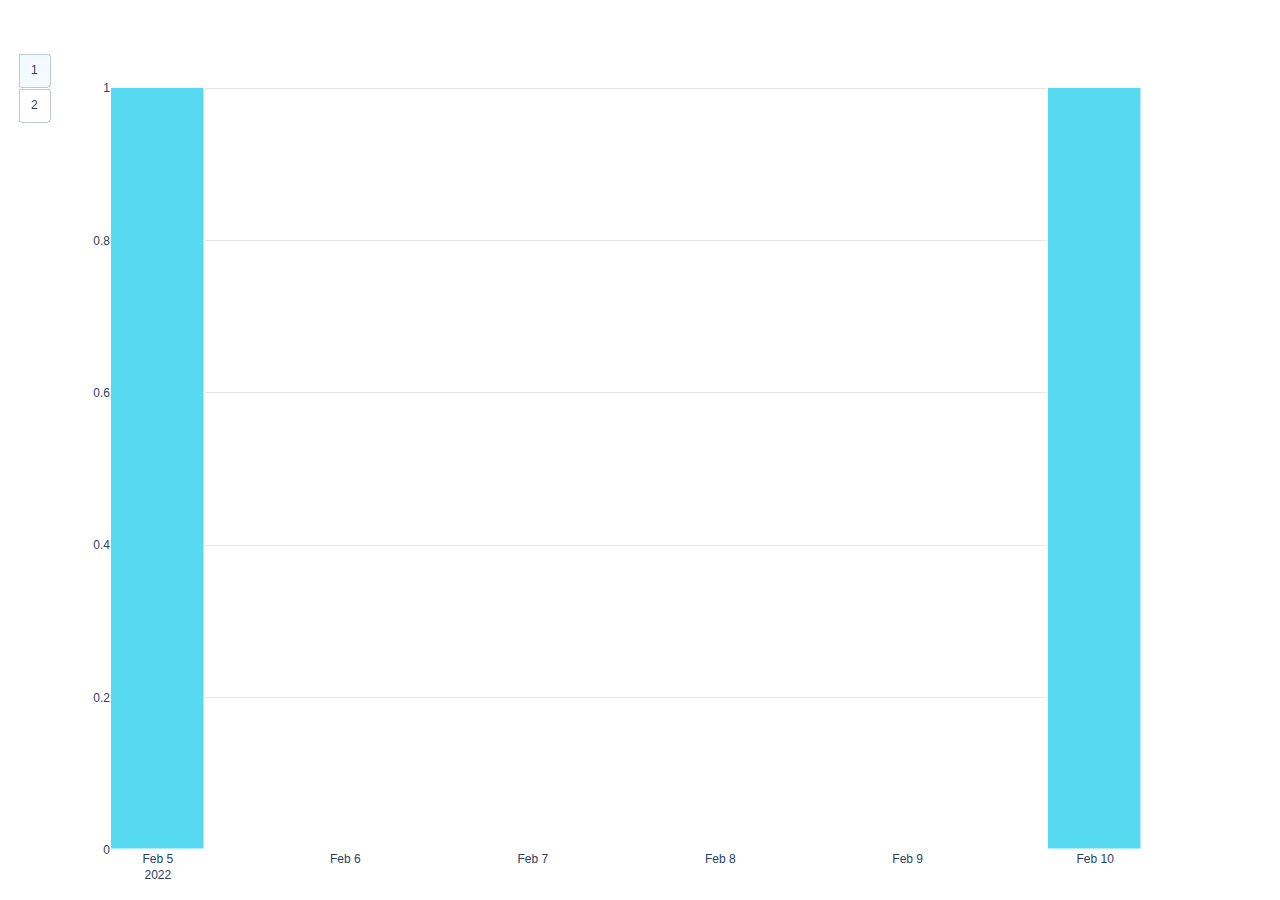
<file: application/static/file.html>
<script src="https://cdn.plot.ly/plotly-latest.min.js"></script>
<html>
<head><meta charset="utf-8" /></head>
<body>
    <div>                            <div id="8e9b0b41-11de-4ac3-bd7f-823561971f79" class="plotly-graph-div" style="height:100%; width:100%;"></div>            <script type="text/javascript">                                    window.PLOTLYENV=window.PLOTLYENV || {};                                    if (document.getElementById("8e9b0b41-11de-4ac3-bd7f-823561971f79")) {                    Plotly.newPlot(                        "8e9b0b41-11de-4ac3-bd7f-823561971f79",                        [{"marker":{"color":"#FF5858","line":{"color":"white","width":1.5}},"name":"Angry","nbinsx":20,"x":[],"type":"histogram"},{"marker":{"color":"#FFB858","line":{"color":"white","width":1.5}},"name":"Fearful","nbinsx":20,"x":[],"type":"histogram"},{"marker":{"color":"#FFE858","line":{"color":"white","width":1.5}},"name":"Surprised","nbinsx":20,"x":[],"type":"histogram"},{"marker":{"color":"#55F855","line":{"color":"white","width":1.5}},"name":"Happy","nbinsx":20,"x":[],"type":"histogram"},{"marker":{"color":"#57D9F1","line":{"color":"white","width":1.5}},"name":"Neutral","nbinsx":20,"x":["2022-02-05","2022-02-10"],"type":"histogram"},{"marker":{"color":"#629AF3","line":{"color":"white","width":1.5}},"name":"Sad","nbinsx":20,"x":[],"type":"histogram"},{"marker":{"color":"#7F68F4","line":{"color":"white","width":1.5}},"name":"Disgusted","nbinsx":20,"x":[],"type":"histogram"},{"marker":{"color":["#55F855","#FF5858","#FF5858","#FF5858","#FF5858","#FF5858","#FF5858","#FF5858","#FF5858","#FF5858","#FF5858","#FF5858","#FF5858","#FF5858","#FF5858","#FF5858"]},"name":"Net Emotion","visible":false,"x":["2022-02-06T02:51:03.543414","2022-02-06T10:37:56.282447","2022-02-06T18:24:49.021480","2022-02-07T02:11:41.760514","2022-02-07T09:58:34.499547","2022-02-07T17:45:27.238580","2022-02-08T01:32:19.977614","2022-02-08T09:19:12.716647","2022-02-08T17:06:05.455680","2022-02-09T00:52:58.194714","2022-02-09T08:39:50.933747","2022-02-09T16:26:43.672780","2022-02-10T00:13:36.411813","2022-02-10T08:00:29.150847","2022-02-10T15:47:21.889880","2022-02-10T23:34:14.628913"],"y":[0.5,0.0,0.0,0.0,0.0,0.0,0.0,0.0,0.0,0.0,0.0,0.0,0.0,0.0,0.0,0.0],"type":"bar"}],                        {"barmode":"stack","margin":{"b":10,"l":10,"r":130,"t":40},"paper_bgcolor":"white","plot_bgcolor":"white","template":{"data":{"barpolar":[{"marker":{"line":{"color":"#E5ECF6","width":0.5},"pattern":{"fillmode":"overlay","size":10,"solidity":0.2}},"type":"barpolar"}],"bar":[{"error_x":{"color":"#2a3f5f"},"error_y":{"color":"#2a3f5f"},"marker":{"line":{"color":"#E5ECF6","width":0.5},"pattern":{"fillmode":"overlay","size":10,"solidity":0.2}},"type":"bar"}],"carpet":[{"aaxis":{"endlinecolor":"#2a3f5f","gridcolor":"white","linecolor":"white","minorgridcolor":"white","startlinecolor":"#2a3f5f"},"baxis":{"endlinecolor":"#2a3f5f","gridcolor":"white","linecolor":"white","minorgridcolor":"white","startlinecolor":"#2a3f5f"},"type":"carpet"}],"choropleth":[{"colorbar":{"outlinewidth":0,"ticks":""},"type":"choropleth"}],"contourcarpet":[{"colorbar":{"outlinewidth":0,"ticks":""},"type":"contourcarpet"}],"contour":[{"colorbar":{"outlinewidth":0,"ticks":""},"colorscale":[[0.0,"#0d0887"],[0.1111111111111111,"#46039f"],[0.2222222222222222,"#7201a8"],[0.3333333333333333,"#9c179e"],[0.4444444444444444,"#bd3786"],[0.5555555555555556,"#d8576b"],[0.6666666666666666,"#ed7953"],[0.7777777777777778,"#fb9f3a"],[0.8888888888888888,"#fdca26"],[1.0,"#f0f921"]],"type":"contour"}],"heatmapgl":[{"colorbar":{"outlinewidth":0,"ticks":""},"colorscale":[[0.0,"#0d0887"],[0.1111111111111111,"#46039f"],[0.2222222222222222,"#7201a8"],[0.3333333333333333,"#9c179e"],[0.4444444444444444,"#bd3786"],[0.5555555555555556,"#d8576b"],[0.6666666666666666,"#ed7953"],[0.7777777777777778,"#fb9f3a"],[0.8888888888888888,"#fdca26"],[1.0,"#f0f921"]],"type":"heatmapgl"}],"heatmap":[{"colorbar":{"outlinewidth":0,"ticks":""},"colorscale":[[0.0,"#0d0887"],[0.1111111111111111,"#46039f"],[0.2222222222222222,"#7201a8"],[0.3333333333333333,"#9c179e"],[0.4444444444444444,"#bd3786"],[0.5555555555555556,"#d8576b"],[0.6666666666666666,"#ed7953"],[0.7777777777777778,"#fb9f3a"],[0.8888888888888888,"#fdca26"],[1.0,"#f0f921"]],"type":"heatmap"}],"histogram2dcontour":[{"colorbar":{"outlinewidth":0,"ticks":""},"colorscale":[[0.0,"#0d0887"],[0.1111111111111111,"#46039f"],[0.2222222222222222,"#7201a8"],[0.3333333333333333,"#9c179e"],[0.4444444444444444,"#bd3786"],[0.5555555555555556,"#d8576b"],[0.6666666666666666,"#ed7953"],[0.7777777777777778,"#fb9f3a"],[0.8888888888888888,"#fdca26"],[1.0,"#f0f921"]],"type":"histogram2dcontour"}],"histogram2d":[{"colorbar":{"outlinewidth":0,"ticks":""},"colorscale":[[0.0,"#0d0887"],[0.1111111111111111,"#46039f"],[0.2222222222222222,"#7201a8"],[0.3333333333333333,"#9c179e"],[0.4444444444444444,"#bd3786"],[0.5555555555555556,"#d8576b"],[0.6666666666666666,"#ed7953"],[0.7777777777777778,"#fb9f3a"],[0.8888888888888888,"#fdca26"],[1.0,"#f0f921"]],"type":"histogram2d"}],"histogram":[{"marker":{"pattern":{"fillmode":"overlay","size":10,"solidity":0.2}},"type":"histogram"}],"mesh3d":[{"colorbar":{"outlinewidth":0,"ticks":""},"type":"mesh3d"}],"parcoords":[{"line":{"colorbar":{"outlinewidth":0,"ticks":""}},"type":"parcoords"}],"pie":[{"automargin":true,"type":"pie"}],"scatter3d":[{"line":{"colorbar":{"outlinewidth":0,"ticks":""}},"marker":{"colorbar":{"outlinewidth":0,"ticks":""}},"type":"scatter3d"}],"scattercarpet":[{"marker":{"colorbar":{"outlinewidth":0,"ticks":""}},"type":"scattercarpet"}],"scattergeo":[{"marker":{"colorbar":{"outlinewidth":0,"ticks":""}},"type":"scattergeo"}],"scattergl":[{"marker":{"colorbar":{"outlinewidth":0,"ticks":""}},"type":"scattergl"}],"scattermapbox":[{"marker":{"colorbar":{"outlinewidth":0,"ticks":""}},"type":"scattermapbox"}],"scatterpolargl":[{"marker":{"colorbar":{"outlinewidth":0,"ticks":""}},"type":"scatterpolargl"}],"scatterpolar":[{"marker":{"colorbar":{"outlinewidth":0,"ticks":""}},"type":"scatterpolar"}],"scatter":[{"marker":{"colorbar":{"outlinewidth":0,"ticks":""}},"type":"scatter"}],"scatterternary":[{"marker":{"colorbar":{"outlinewidth":0,"ticks":""}},"type":"scatterternary"}],"surface":[{"colorbar":{"outlinewidth":0,"ticks":""},"colorscale":[[0.0,"#0d0887"],[0.1111111111111111,"#46039f"],[0.2222222222222222,"#7201a8"],[0.3333333333333333,"#9c179e"],[0.4444444444444444,"#bd3786"],[0.5555555555555556,"#d8576b"],[0.6666666666666666,"#ed7953"],[0.7777777777777778,"#fb9f3a"],[0.8888888888888888,"#fdca26"],[1.0,"#f0f921"]],"type":"surface"}],"table":[{"cells":{"fill":{"color":"#EBF0F8"},"line":{"color":"white"}},"header":{"fill":{"color":"#C8D4E3"},"line":{"color":"white"}},"type":"table"}]},"layout":{"annotationdefaults":{"arrowcolor":"#2a3f5f","arrowhead":0,"arrowwidth":1},"autotypenumbers":"strict","coloraxis":{"colorbar":{"outlinewidth":0,"ticks":""}},"colorscale":{"diverging":[[0,"#8e0152"],[0.1,"#c51b7d"],[0.2,"#de77ae"],[0.3,"#f1b6da"],[0.4,"#fde0ef"],[0.5,"#f7f7f7"],[0.6,"#e6f5d0"],[0.7,"#b8e186"],[0.8,"#7fbc41"],[0.9,"#4d9221"],[1,"#276419"]],"sequential":[[0.0,"#0d0887"],[0.1111111111111111,"#46039f"],[0.2222222222222222,"#7201a8"],[0.3333333333333333,"#9c179e"],[0.4444444444444444,"#bd3786"],[0.5555555555555556,"#d8576b"],[0.6666666666666666,"#ed7953"],[0.7777777777777778,"#fb9f3a"],[0.8888888888888888,"#fdca26"],[1.0,"#f0f921"]],"sequentialminus":[[0.0,"#0d0887"],[0.1111111111111111,"#46039f"],[0.2222222222222222,"#7201a8"],[0.3333333333333333,"#9c179e"],[0.4444444444444444,"#bd3786"],[0.5555555555555556,"#d8576b"],[0.6666666666666666,"#ed7953"],[0.7777777777777778,"#fb9f3a"],[0.8888888888888888,"#fdca26"],[1.0,"#f0f921"]]},"colorway":["#636efa","#EF553B","#00cc96","#ab63fa","#FFA15A","#19d3f3","#FF6692","#B6E880","#FF97FF","#FECB52"],"font":{"color":"#2a3f5f"},"geo":{"bgcolor":"white","lakecolor":"white","landcolor":"#E5ECF6","showlakes":true,"showland":true,"subunitcolor":"white"},"hoverlabel":{"align":"left"},"hovermode":"closest","mapbox":{"style":"light"},"paper_bgcolor":"white","plot_bgcolor":"#E5ECF6","polar":{"angularaxis":{"gridcolor":"white","linecolor":"white","ticks":""},"bgcolor":"#E5ECF6","radialaxis":{"gridcolor":"white","linecolor":"white","ticks":""}},"scene":{"xaxis":{"backgroundcolor":"#E5ECF6","gridcolor":"white","gridwidth":2,"linecolor":"white","showbackground":true,"ticks":"","zerolinecolor":"white"},"yaxis":{"backgroundcolor":"#E5ECF6","gridcolor":"white","gridwidth":2,"linecolor":"white","showbackground":true,"ticks":"","zerolinecolor":"white"},"zaxis":{"backgroundcolor":"#E5ECF6","gridcolor":"white","gridwidth":2,"linecolor":"white","showbackground":true,"ticks":"","zerolinecolor":"white"}},"shapedefaults":{"line":{"color":"#2a3f5f"}},"ternary":{"aaxis":{"gridcolor":"white","linecolor":"white","ticks":""},"baxis":{"gridcolor":"white","linecolor":"white","ticks":""},"bgcolor":"#E5ECF6","caxis":{"gridcolor":"white","linecolor":"white","ticks":""}},"title":{"x":0.05},"xaxis":{"automargin":true,"gridcolor":"white","linecolor":"white","ticks":"","title":{"standoff":15},"zerolinecolor":"white","zerolinewidth":2},"yaxis":{"automargin":true,"gridcolor":"white","linecolor":"white","ticks":"","title":{"standoff":15},"zerolinecolor":"white","zerolinewidth":2}}},"updatemenus":[{"buttons":[{"args":[{"visible":[true,true,true,true,true,true,true,false]},{"barmode":"stack","margin":{"l":10,"b":10,"r":130,"t":40}}],"label":"1","method":"update"},{"args":[{"visible":[false,false,false,false,false,false,false,true]},{"hovermode":"x","margin":{"l":10,"b":20,"r":30,"t":40}}],"label":"2","method":"update"}],"pad":{"r":10,"t":5},"type":"buttons"}],"yaxis":{"gridcolor":"#E5E5E5","gridwidth":1,"showgrid":true}},                        {"responsive": true}                    )                };                            </script>        </div>
</body>
</html>
</file>
